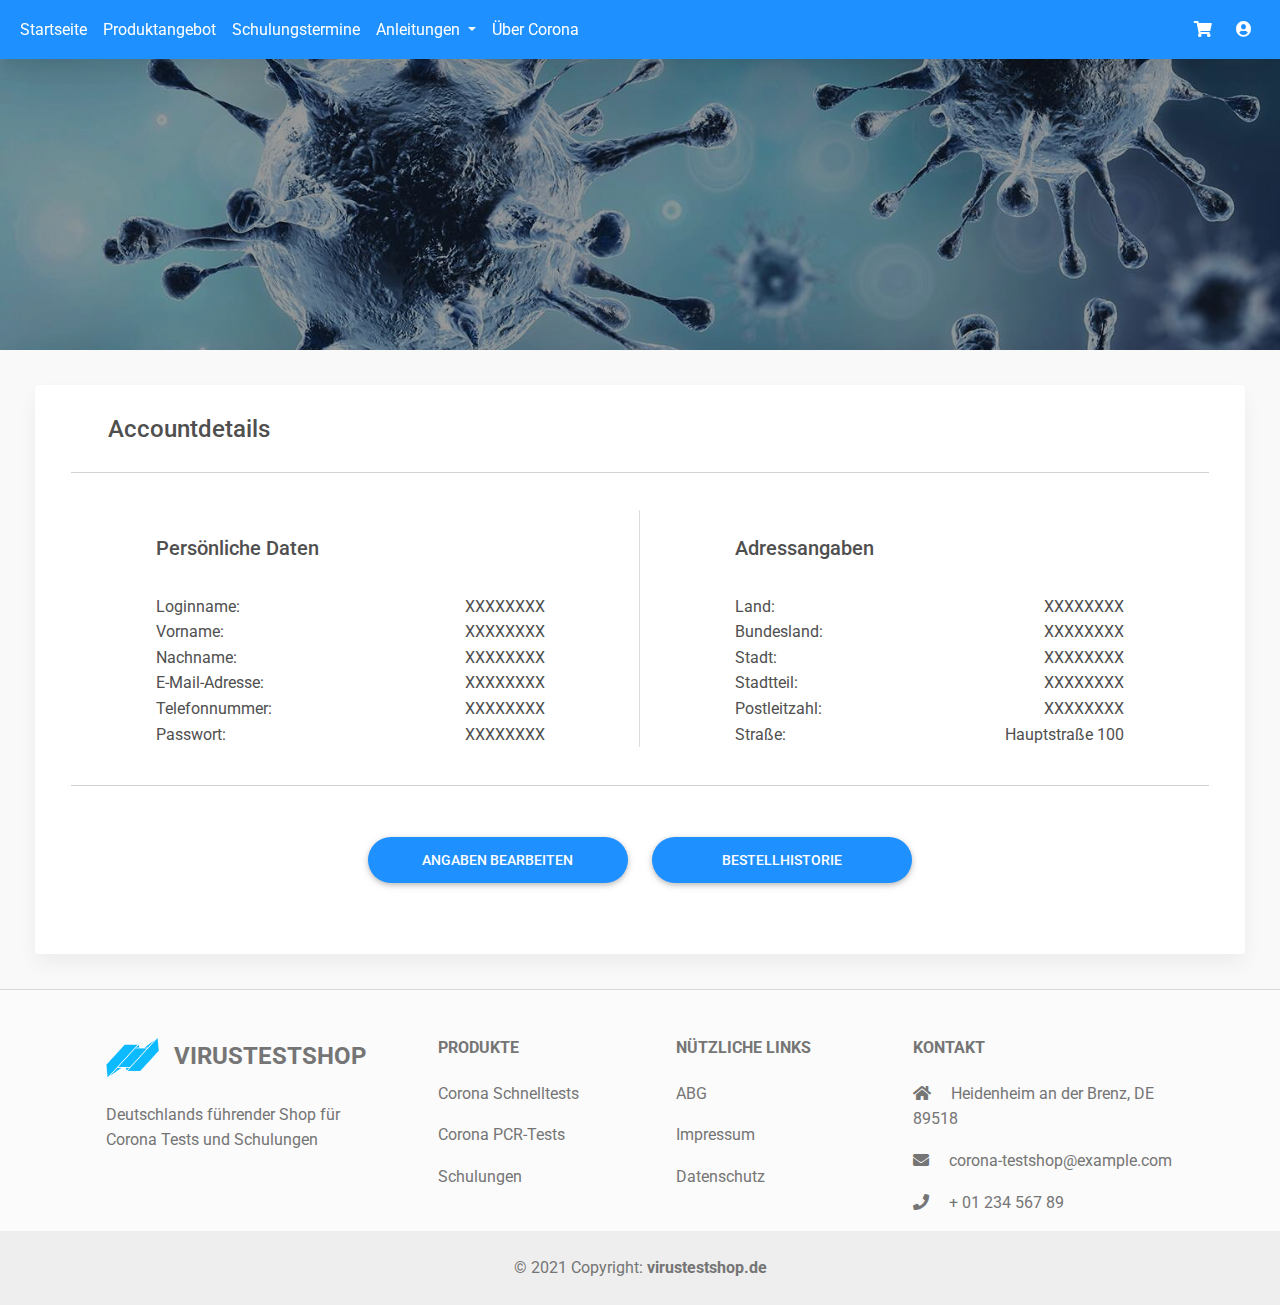
<file: content/profil.html>
﻿<!DOCTYPE html>
<html lang="en">
<head>
    <meta charset="UTF-8" />
    <meta name="viewport" content="width=device-width, initial-scale=1, shrink-to-fit=no" />
    <meta http-equiv="x-ua-compatible" content="ie=edge" />
    <title>Corona Shop</title>
    <!-- MDB icon -->
    <link rel="icon" href="../img/logo.png" type="image/x-icon" />
    <!-- Font Awesome -->
    <link rel="stylesheet" href="https://use.fontawesome.com/releases/v5.15.2/css/all.css" />
    <!-- Google Fonts Roboto -->
    <link rel="stylesheet"
          href="https://fonts.googleapis.com/css2?family=Roboto:wght@300;400;500;700&display=swap" />
    <!-- MDB -->
    <link rel="stylesheet" href="../css/mdb.min.css" />
    <link rel="stylesheet" href="../css/style.css" />
    <link rel="stylesheet" href="../src/simple-notify/simple-notify.min.css" />
</head>
  <body>

      <div class="windowedPage">
          <!-- Start your project here-->
          <!-- Navbar -->
          <nav class="navbar navbar-expand-lg navbar-light fixed-top windowedPageNavbar">
              <div class="container-fluid">
                  <button class="navbar-toggler"
                          type="button"
                          data-mdb-toggle="collapse"
                          data-mdb-target="#navbarExample01"
                          aria-controls="navbarExample01"
                          aria-expanded="false"
                          aria-label="Toggle navigation">
                      <i class="fas fa-bars"></i>
                  </button>
                  <div class="collapse navbar-collapse" id="navbarExample01" margin="200px">
                      <ul class="navbar-nav me-auto mb-2 mb-lg-0">
                          <li class="nav-item active">
                              <a class="nav-link" aria-current="page" href="../index.php" style="color: white">Startseite</a>
                          </li>
                          <li class="nav-item">
                              <a class="nav-link" href="./produktangebot.php" style="color: white">Produktangebot</a>
                          </li>
                          <li class="nav-item">
                              <a class="nav-link" href="./termine.html" style="color: white">Schulungstermine</a>
                          </li>
                          <li class="nav-item dropdown">
                              <a class="nav-link dropdown-toggle"
                                 style="color: white"
                                 href="#"
                                 id="navbarDropdownMenuLink"
                                 role="button"
                                 data-mdb-toggle="dropdown"
                                 aria-expanded="false">
                                  Anleitungen
                              </a>
                              <ul class="dropdown-menu" aria-labelledby="navbarDropdownMenuLink">
                                  <li>
                                      <a class="dropdown-item" href="https://www.stuttgarter-nachrichten.de/inhalt.corona-schnelltest-anleitung-mhsd.1c6201bd-dc78-4b03-b7d8-cf7d324b9b77.html">Corona Schnelltest</a>
                                  </li>
                                  <li>
                                      <a class="dropdown-item" href="./produktangebot.php?orderBy=Preis%20ASC&kategorie=Schulungen">Corona PCR-Test</a>
                                  </li>
                              </ul>
                          </li>
                          <li class="nav-item">
                              <a class="nav-link" href="https://www.bundesregierung.de/breg-de/themen/coronavirus" style="color: white">Über Corona</a>
                          </li>
                      </ul>
                  </div>

                  <!-- Right elements -->
                  <div class="d-flex align-items-center">
                      <!-- Shopping icon -->
                      <a class="text-reset me-4" href="./warenkorb.html">
                          <i class="fas fa-shopping-cart" style="color: #ffffff"></i>
                          <span id="product_counter" class="badge rounded-pill badge-notification bg-danger" style="display: none">11</span>
                      </a>
                      <!-- Account icon -->
                      <a class="text-reset me-3"
                         href="#"
                         id="navbarDropdownMenuLink"
                         role="button"
                         data-mdb-toggle="dropdown"
                         aria-expanded="false">
                          <i class="fas fa-user-circle" style="color: #ffffff"></i>
                      </a>
                      <ul class="dropdown-menu dropdown-menu-end" aria-labelledby="navbarDropdownMenuLink">
                          <li>
                              <a class="dropdown-item" href="./profil.html">Profil</a>
                          </li>
                          <li>
                              <a class="dropdown-item" href="./bestellungen.php">Bestellungen</a>
                          </li>
                          <li><hr class="dropdown-divider" /></li>
                          <li>
                              <a class="dropdown-item" href="#">Logout</a>
                          </li>
                      </ul>
                  </div>
                  <!-- Right elements -->
              </div>
          </nav>
          <!-- Navbar -->
          <!-- Background image -->
          <div class="p-5 text-center bg-image" style="background-image: url('../img/corona.jpg'); height: 350px">
              <div class="mask" style="background-color: rgba(0, 0, 0, 0.4);">
                  <div class="d-flex justify-content-center align-items-center h-100">
                  </div>
              </div>
          </div>
          <!-- Background image -->

          <div style="padding: 25px; background-color: #f9f9f9">


              <div class="card itemCard">

                  <h4 style="padding-top: 30px; padding-left: 6%; padding-bottom: 20px">Accountdetails</h4>
                  <hr style="margin: 0% 3%" />
                  <br />
                  <div class="row" style="padding: 1% 10%">
                      <div class="col-md-5">
                          <br />
                          <h5>Persönliche Daten</h5>
                          <br />
                          <div class="row">
                              <div class="col-6">Loginname: </div>
                              <div class="col-6 d-flex justify-content-end"> XXXXXXXX</div>
                          </div>
                          <div class="row">
                              <div class="col-6">Vorname: </div>
                              <div class="col-6 d-flex justify-content-end"> XXXXXXXX</div>
                          </div>
                          <div class="row">
                              <div class="col-6">Nachname: </div>
                              <div class="col-6 d-flex justify-content-end"> XXXXXXXX</div>
                          </div>
                          <div class="row">
                              <div class="col-6">E-Mail-Adresse: </div>
                              <div class="col-6 d-flex justify-content-end"> XXXXXXXX</div>
                          </div>
                          <div class="row">
                              <div class="col-6">Telefonnummer: </div>
                              <div class="col-6 d-flex justify-content-end"> XXXXXXXX</div>
                          </div>
                          <div class="row">
                              <div class="col-6">Passwort: </div>
                              <div class="col-6 d-flex justify-content-end"> XXXXXXXX</div>
                          </div>
                      </div>
                      <div class="col-md-2 d-flex justify-content-center">
                          <div style="height: 100%; width: 1px; background-color: gainsboro"></div>
                      </div>
                      <div class="col-md-5">
                          <br />
                          <h5>Adressangaben</h5>
                          <br />
                          <div class="row">
                              <div class="col-6">Land: </div>
                              <div class="col-6 d-flex justify-content-end"> XXXXXXXX</div>
                          </div>
                          <div class="row">
                              <div class="col-6">Bundesland: </div>
                              <div class="col-6 d-flex justify-content-end"> XXXXXXXX</div>
                          </div>
                          <div class="row">
                              <div class="col-6">Stadt: </div>
                              <div class="col-6 d-flex justify-content-end"> XXXXXXXX</div>
                          </div>
                          <div class="row">
                              <div class="col-6">Stadtteil: </div>
                              <div class="col-6 d-flex justify-content-end"> XXXXXXXX</div>
                          </div>
                          <div class="row">
                              <div class="col-6">Postleitzahl: </div>
                              <div class="col-6 d-flex justify-content-end"> XXXXXXXX</div>
                          </div>
                          <div class="row">
                              <div class="col-6">Straße: </div>
                              <div class="col-6 d-flex justify-content-end"> Hauptstraße 100</div>
                          </div>
                      </div>
                  </div>

                  <br />
                  <hr style="margin: 0% 3%" />
                  <br />
                  <br />

                  <div class="row" style="margin: 0% 3%">
                      <div class="col-lg-3"></div>
                      <div class="col-lg-3 col-sm-6">
                          <button type="button" id="button_previous" onclick="previousStep()" class="btn btn-primary btn-lg btn-rounded btn-block" style="background-color: #1E90FF; margin-bottom: 20px">Angaben bearbeiten</button>
                      </div>
                      <div class="col-lg-3 col-sm-6">
                          <button type="button" id="button_previous" onclick="previousStep()" class="btn btn-primary btn-lg btn-rounded btn-block" style="background-color: #1E90FF; margin-bottom: 20px">Bestellhistorie</button>
                      </div>
                      <div class="col-lg-3"></div>
                  </div>

                  <br />
                  <br />



              </div>
          </div>


          <!-- Footer -->
          <footer class="text-center text-lg-start bg-light text-muted">
              <hr style="margin-top: 0" />
              <!-- Section: Links  -->
              <section class="">
                  <div class="container text-center text-md-start mt-5">
                      <!-- Grid row -->
                      <div class="row mt-3">
                          <!-- Grid column -->
                          <div class="col-md-3 col-lg-4 col-xl-3 mx-auto mb-4">
                              <!-- Content -->
                              <h4 class="text-uppercase fw-bold mb-4">
                                  <img src="../img/logo.png" height="40" style="margin-right: 15px">VirusTestShop
                              </h4>
                              <p>
                                  Deutschlands führender Shop für Corona Tests und Schulungen
                              </p>
                          </div>
                          <!-- Grid column -->
                          <!-- Grid column -->
                          <div class="col-md-2 col-lg-2 col-xl-2 mx-auto mb-4">
                              <!-- Links -->
                              <h6 class="text-uppercase fw-bold mb-4">
                                  Produkte
                              </h6>
                              <p>
                                  <a href="./produktangebot.php?orderBy=Preis%20ASC&kategorie=Corona%20Schnelltests" class="text-reset">Corona Schnelltests</a>
                              </p>
                              <p>
                                  <a href="./produktangebot.php?orderBy=Preis%20ASC&kategorie=Corona%20PCR-Tests" class="text-reset">Corona PCR-Tests</a>
                              </p>
                              <p>
                                  <a href="./produktangebot.php?orderBy=Preis%20ASC&kategorie=Schulungen" class="text-reset">Schulungen</a>
                              </p>
                          </div>
                          <!-- Grid column -->
                          <!-- Grid column -->
                          <div class="col-md-3 col-lg-2 col-xl-2 mx-auto mb-4">
                              <!-- Links -->
                              <h6 class="text-uppercase fw-bold mb-4">
                                  Nützliche Links
                              </h6>
                              <p>
                                  <a href="./agb.html" class="text-reset">ABG</a>
                              </p>
                              <p>
                                  <a href="./impressum.html" class="text-reset">Impressum</a>
                              </p>
                              <p>
                                  <a href="./datenschutz.html" class="text-reset">Datenschutz</a>
                              </p>
                          </div>
                          <!-- Grid column -->
                          <!-- Grid column -->
                          <div class="col-md-4 col-lg-3 col-xl-3 mx-auto mb-md-0 mb-4">
                              <!-- Links -->
                              <h6 class="text-uppercase fw-bold mb-4">
                                  Kontakt
                              </h6>
                              <p><i class="fas fa-home me-3"></i> Heidenheim an der Brenz, DE 89518</p>
                              <p>
                                  <i class="fas fa-envelope me-3"></i>
                                  corona-testshop@example.com
                              </p>
                              <p><i class="fas fa-phone me-3"></i> + 01 234 567 89</p>
                          </div>
                          <!-- Grid column -->
                      </div>
                      <!-- Grid row -->
                  </div>
              </section>
              <!-- Section: Links  -->
              <!-- Copyright -->
              <div class="text-center p-4" style="background-color: rgba(0, 0, 0, 0.05);">
                  © 2021 Copyright:
                  <a class="text-reset fw-bold" href="#">virustestshop.de</a>
              </div>
              <!-- Copyright -->
          </footer>
          <!-- Footer -->

      </div>



      <!-- End your project here-->
      <!-- MDB -->
      <script type="text/javascript" src="../js/mdb.min.js"></script>

      <script src="../src/simple-notify/simple-notify.min.js"></script>

      <script src="../js/produktangebote.js"></script>

      <script src="../js/cartNumber.js"></script>

  </body>
</html>
</file>
<file: css/style.css>
@media all and (min-width: 1400px) {
	.windowedPageNavbar {
		margin-left: 13%;
		margin-right: 13%;
		background-color: #1E90FF;
	}

	.windowedPageNavbar-transparent {
		margin-left: 13%;
		margin-right: 13%;
		background-color: transparent;
	}

	.windowedPage {
		margin-left: 13%;
		margin-right: 13%;
		box-shadow: 0px 0px 25px 5px rgba(0,0,0,0.3);
	}
}

@media all and (max-width: 1400px) {
	.windowedPageNavbar {
		background-color: #1E90FF;
	}

	.windowedPageNavbar-transparent {
		background-color: transparent;
	}

	.windowedPage {
		box-shadow: 0px 0px 25px 5px rgba(0,0,0,0.3);
	}
}

@media all and (max-width: 900px) {
	.buttonToChartMarginBottom {
		margin-bottom: 15px
	}
}



.itemCard {
	0px 0px 25px 5px rgba(0,0,0,0.3);
	margin: 10px
}

.itemCardPayment:hover {
	cursor: pointer;
	background-color: #f0f0f0
}

.itemCardPaymentSelected {
	background-color: #f0f0f0
}



@media all and (min-width: 1600px) {
	.buyContainer {
		padding: 3% 25%;
	}
}

@media all and (min-width: 1000px) and (max-width: 1600px) {
	.buyContainer {
		padding: 3% 20%;
	}
}

@media all and (max-width: 1000px) {
	.buyContainer {
		padding: 3% 3%;
	}
}




.navbar a:hover {
	background-color: rgba(0,0,0,0.2);
}

.fa-shopping-cart {
	visibility: visible;
}

@media all and (min-width: 1400px) {
.LandingLogin {	
	margin-top: 58px;
	right: 13%;
	
	padding-top: 10px;
	width: 225px;
	height: 260px;	
	
	z-index: 25;
	background: #1E90FF; 
	border: solid #000000 2px; 
	position: fixed;
	visibility: hidden;
}

.LandingLogin label.LabelLogin{
	margin-top: 5px;
	color: aliceblue;
	padding-left: 32px;
}

.LandingLogin label.LabelChkbox{
	margin-top: 5px;
	color: aliceblue;
	padding-left: 25px;
}

.LandingLogin label.NotRegistered{
	margin-top: 5px;
	color: black;
	padding-left: 25px;
}

.LandingLogin label.NotRegistered:hover{
	color: aliceblue;	
}

.LandingLogin input.login{
	display: block;
	color: black;
   	background-color: aliceblue;
   	border-style:solid;
   	border-width: 1px;
   	border-color: black;
	text-align: center;
	padding: 7px 10px;
	cursor: pointer;
 	text-decoration: none;
  	margin-top: 5px;
  	float: left;
   	margin-left: 31px;
}

.LandingLogin input.login:hover{
	background-color: #333;
	border-color: aliceblue;
	color: white;
}


.LandingLogin a{
  	display: block;
 	color: black;
	background-color: aliceblue;
	border-style:solid;
	z-index: 50;
	border-width: 1px;
	border-color: black;
  	text-align: center;
 	padding: 6px 8px;
 	cursor: pointer;
	text-decoration: none;
	margin-top: 5px;
}

.LandingLogin a.cancel{
	float: right;
	margin-right: 31px;
}

.LandingLogin a.cancel:hover{
	color: red;
	border-color: red;
}
}
@media all and (max-width: 1400px) {
.LandingLogin {	
	margin-top: 58px;
	right: 0%;
	
	padding-top: 10px;
	width: 225px;
	height: 260px;	
	
	z-index: 25;
	background: #1E90FF; 
	border: solid #000000 2px; 
	position: fixed;
	visibility: hidden;
}

.LandingLogin label.LabelLogin{
	margin-top: 5px;
	color: aliceblue;
	padding-left: 32px;
}

.LandingLogin label.LabelChkbox{
	margin-top: 5px;
	color: aliceblue;
	padding-left: 25px;
}

.LandingLogin label.NotRegistered{
	margin-top: 5px;
	color: black;
	padding-left: 25px;
}

.LandingLogin label.NotRegistered:hover{
	color: aliceblue;	
}

.LandingLogin input.login{
	display: block;
	color: black;
   	background-color: aliceblue;
   	border-style:solid;
   	border-width: 1px;
   	border-color: black;
	text-align: center;
	padding: 7px 10px;
	cursor: pointer;
 	text-decoration: none;
  	margin-top: 5px;
  	float: left;
   	margin-left: 31px;
}

.LandingLogin input.login:hover{
	background-color: #333;
	border-color: aliceblue;
	color: white;
}


.LandingLogin a{
  	display: block;
 	color: black;
	background-color: aliceblue;
	border-style:solid;
	z-index: 50;
	border-width: 1px;
	border-color: black;
  	text-align: center;
 	padding: 6px 8px;
 	cursor: pointer;
	text-decoration: none;
	margin-top: 5px;
}

.LandingLogin a.cancel{
	float: right;
	margin-right: 31px;
}

.LandingLogin a.cancel:hover{
	color: red;
	border-color: red;
}
}
@media all and (max-width: 991px) {
	.LandingLogin {	
	margin-top: 45px;
	right: 0%;
	
	padding-top: 10px;
	width: 225px;
	height: 260px;	
	
	z-index: 25;
	background: #1E90FF; 
	border: solid #000000 2px; 
	position: fixed;
	visibility: hidden;
}

.LandingLogin label.LabelLogin{
	margin-top: 5px;
	color: aliceblue;
	padding-left: 32px;
}

.LandingLogin label.LabelChkbox{
	margin-top: 5px;
	color: aliceblue;
	padding-left: 25px;
}

.LandingLogin label.NotRegistered{
	margin-top: 5px;
	color: black;
	padding-left: 25px;
}

.LandingLogin label.NotRegistered:hover{
	color: aliceblue;	
}

.LandingLogin input.login{
	display: block;
	color: black;
   	background-color: aliceblue;
   	border-style:solid;
   	border-width: 1px;
   	border-color: black;
	text-align: center;
	padding: 7px 10px;
	cursor: pointer;
 	text-decoration: none;
  	margin-top: 5px;
  	float: left;
   	margin-left: 31px;
}

.LandingLogin input.login:hover{
	background-color: #333;
	border-color: aliceblue;
	color: white;
}


.LandingLogin a{
  	display: block;
 	color: black;
	background-color: aliceblue;
	border-style:solid;
	z-index: 50;
	border-width: 1px;
	border-color: black;
  	text-align: center;
 	padding: 6px 8px;
 	cursor: pointer;
	text-decoration: none;
	margin-top: 5px;
}

.LandingLogin a.cancel{
	float: right;
	margin-right: 31px;
}

.LandingLogin a.cancel:hover{
	color: red;
	border-color: red;
}
}
@media all and (min-width: 1400px) {
.RegisterForm {
	border-style:solid;
	border-width: 2px;
	border-bottom-color: black;
	visibility: hidden;
	z-index: 50;
	width: 500px;
	height: 500px;

	margin-top: 58px;
	right: 13%;
	
	padding-top: 10px;
	position: fixed;
  	background: #1E90FF;
	
}

.registrierung{
	background: #1E90FF;
	margin-top: 25px;
	margin-bottom: 2%;
}

.registrierung td{
	padding: 3px;
	width: 250px;
	
}


.registrierung input {
	margin-left: 10px;
	padding: 15px;
	height: 5px; 
	border-radius: 2px;
	-webkit-border-radius: 5px;	
}

.registrierung input.big{
	width: 178px;
}
.registrierung input.hausnummer{
	width: 75px;
}

.registrierung input[type=submit]{
	background-color: aliceblue;
	border-width: 2px;
	border-color: black;
	line-height: 6px;
	font-weight: bold;

}

.registrierung input[type=submit]:hover{
	background-color: black;
	color: aliceblue;
	border-color: aliceblue;
	cursor: pointer;
	text-align: center;	
}

.registrierung input[type=checkbox]{
	min-height: 15px;
}


.select {
	width: 100%;
	font-weight: bold;
	cursor: pointer;
	background-color: #ffffff;
	border: none;
	border-bottom: 2px solid #1E90FF;
	color: #1E90FF;
	padding: 10px;
}

.vertical-center {
	margin: 0;
	position: absolute;
	top: 50%;
	-ms-transform: translateY(-50%);
	transform: translateY(-50%);
}
}
@media all and (max-width: 1400px) {
.RegisterForm {
	border-style:solid;
	border-width: 2px;
	border-bottom-color: black;
	visibility: hidden;
	z-index: 50;
	width: 500px;
	height: 500px;

	margin-top: 58px;
	right: 0%;
	
	padding-top: 10px;
	position: fixed;
  	background: #1E90FF;
	
}

.registrierung{
	background: #1E90FF;
	margin-top: 25px;
	margin-bottom: 2%;
}

.registrierung td{
	padding: 3px;
	width: 250px;
	
}


.registrierung input {
	margin-left: 10px;
	padding: 15px;
	height: 5px; 
	border-radius: 2px;
	-webkit-border-radius: 5px;	
}

.registrierung input.big{
	width: 178px;
}
.registrierung input.hausnummer{
	width: 75px;
}

.registrierung input[type=submit]{
	background-color: aliceblue;
	border-width: 2px;
	border-color: black;
	line-height: 6px;
	font-weight: bold;

}

.registrierung input[type=submit]:hover{
	background-color: black;
	color: aliceblue;
	border-color: aliceblue;
	cursor: pointer;
	text-align: center;	
}

.registrierung input[type=checkbox]{
	min-height: 15px;
}


.select {
	width: 100%;
	font-weight: bold;
	cursor: pointer;
	background-color: #ffffff;
	border: none;
	border-bottom: 2px solid #1E90FF;
	color: #1E90FF;
	padding: 10px;
}

.vertical-center {
	margin: 0;
	position: absolute;
	top: 50%;
	-ms-transform: translateY(-50%);
	transform: translateY(-50%);
}
}
@media all and (max-width: 991px) {
	.RegisterForm {
	border-style:solid;
	border-width: 2px;
	border-bottom-color: black;
	visibility: hidden;
	z-index: 50;
	width: 500px;
	height: 500px;

	margin-top: 45px;
	right: 0%;
	
	padding-top: 10px;
	position: fixed;
  	background: #1E90FF;
	
}

.registrierung{
	background: #1E90FF;
	margin-top: 25px;
	margin-bottom: 2%;
}

.registrierung td{
	padding: 3px;
	width: 250px;
	
}


.registrierung input {
	margin-left: 10px;
	padding: 15px;
	height: 5px; 
	border-radius: 2px;
	-webkit-border-radius: 5px;	
}

.registrierung input.big{
	width: 178px;
}

.registrierung input.hausnummer{
	width: 75px;
}


.registrierung input[type=submit]{
	background-color: aliceblue;
	border-width: 2px;
	border-color: black;
	line-height: 6px;
	font-weight: bold;

}

.registrierung input[type=submit]:hover{
	background-color: black;
	color: aliceblue;
	border-color: aliceblue;
	cursor: pointer;
	text-align: center;	
}

.registrierung input[type=checkbox]{
	min-height: 15px;
}


.select {
	width: 100%;
	font-weight: bold;
	cursor: pointer;
	background-color: #ffffff;
	border: none;
	border-bottom: 2px solid #1E90FF;
	color: #1E90FF;
	padding: 10px;
}

.vertical-center {
	margin: 0;
	position: absolute;
	top: 50%;
	-ms-transform: translateY(-50%);
	transform: translateY(-50%);
}
}

.fa-times:hover {
	color: #ff0000;
	cursor: pointer;
}

.home-image {
	transform: scale(2.0, 2.0);
}

.stepper-wrapper {
              font-family: Arial;
              margin-top: 50px;
              display: flex;
              justify-content: space-between;
              margin-bottom: 20px;
}

.stepper-item {
    position: relative;
    display: flex;
    flex-direction: column;
    align-items: center;
    flex: 1;

    @media (max-width: 768px) {
        font-size: 12px;
    }
}

.stepper-item::before {
    position: absolute;
    content: "";
    border-bottom: 2px solid #ccc;
    width: 100%;
    top: 20px;
    left: -50%;
    z-index: 2;
}

.stepper-item::after {
    position: absolute;
    content: "";
    border-bottom: 2px solid #ccc;
    width: 100%;
    top: 20px;
    left: 50%;
    z-index: 2;
}

.stepper-item .step-counter {
    position: relative;
    z-index: 5;
    display: flex;
    justify-content: center;
    align-items: center;
    width: 40px;
    height: 40px;
    border-radius: 50%;
    background: #ccc;
    margin-bottom: 6px;
}

.stepper-item.active {
    font-weight: bold;
}

.stepper-item.completed .step-counter {
    background-color: #07b31b;
}

.stepper-item.completed::after {
    position: absolute;
    content: "";
    border-bottom: 2px solid #07b31b;
    width: 100%;
    top: 20px;
    left: 50%;
    z-index: 3;
}

.stepper-item:first-child::before {
    content: none;
}

.stepper-item:last-child::after {
    content: none;
}

.stepper-item:hover {
    cursor: pointer;
    background-color: #f0f0f0
}
</file>
<file: src/simple-notify/simple-notify.min.css>
.notifications-container {
    max-width: 320px;
    width: 100%;
    position: fixed;
    max-height: 100vh;
    z-index: 9999;
    pointer-events: none
}

    .notifications-container.notify-is-x-center {
        left: 50%;
        transform: translateX(-50%)
    }

    .notifications-container.notify-is-y-center {
        top: 50%;
        transform: translateY(-50%)
    }

    .notifications-container.notify-is-center {
        left: 50%;
        top: 50%;
        transform: translate(-50%, -50%)
    }

    .notifications-container.notify-is-left {
        left: 0
    }

    .notifications-container.notify-is-right {
        right: 0
    }

    .notifications-container.notify-is-top {
        top: 0
    }

    .notifications-container.notify-is-bottom {
        bottom: 0
    }

    .notifications-container.notify-is-x-center.notify-is-top {
        top: var(--distance)
    }

    .notifications-container.notify-is-x-center.notify-is-bottom {
        bottom: var(--distance)
    }

    .notifications-container > * {
        pointer-events: auto
    }

.notify {
    --notify-error: #eb5757;
    --notify-success: #1E90FF;
    --notify-warning: #1E90FF;
    --notify-gray: #333333;
    --notify-gray-2: #4d4d4d;
    --notify-gray-3: #828282;
    --notify-white: #fff;
    --notify-white-2: rgba(255, 255, 255, 0.8);
    --notify-padding: 0.75rem;
    --notify-icon-size: 36px;
    --notify-close-icon-size: 16px;
    font-family: -apple-system, BlinkMacSystemFont, 'Segoe UI', Roboto, Oxygen, Ubuntu, Cantarell, 'Open Sans', 'Helvetica Neue', sans-serif;
    padding: var(--notify-padding);
    border-radius: 6px;
    display: flex;
    align-items: center;
    width: 115%;
    position: relative;
    user-select: none;
    position: relative;
    transition-timing-function: ease;
    box-sizing: border-box
}

.notify-is-left .notify {
    left: var(--distance)
}

.notify-is-right .notify {
    right: var(--distance)
}

.notify-is-top .notify, .notify-is-center .notify, .notify-is-y-center .notify, .notify-is-x-center.notify-is-top .notify {
    margin-top: var(--gap)
}

.notify-is-bottom .notify, .notify-is-x-center:not(.notify-is-top) .notify {
    margin-bottom: var(--gap)
}

.notify__icon {
    height: var(--notify-icon-size);
    width: var(--notify-icon-size);
    flex-shrink: 0;
    display: flex;
    align-items: center;
    justify-content: center;
    margin-right: 12px
}

.notify__close {
    position: absolute;
    right: 12px;
    top: 12px;
    cursor: pointer;
    height: var(--notify-close-icon-size);
    width: var(--notify-close-icon-size);
    display: flex;
    align-items: center;
    justify-content: center
}

    .notify__close * {
        pointer-events: none
    }

.notify__title {
    font-weight: 600;
    font-size: 1rem;
    color: #1E90FF;
    padding-right: calc(var(--notify-padding) + var(--notify-close-icon-size))
}

.notify__text {
    font-size: 0.875rem;
    margin-top: 0.25rem
}

.notify--type-1 {
    background-color: #fff;
    border: 1px solid currentColor
}

    .notify--type-1 .notify__close {
        color: var(--notify-gray-3)
    }

    .notify--type-1 .notify__title {
        color: var(--notify-gray)
    }

    .notify--type-1 .notify__text {
        color: var(--notify-gray-2)
    }

.notify--type-2 {
    color: var(--notify-gray)
}

.notify--type-3 {
    color: var(--notify-white)
}

    .notify--type-3 .notify__text {
        color: var(--notify-white-2)
    }

.notify--error.notify--type-1 {
    box-shadow: 0 2px 26px rgba(215,0,0,0.1);
    color: var(--notify-error)
}

.notify--error.notify--type-2, .notify--error.notify--type-3 {
    background-color: var(--notify-error)
}

.notify--warning.notify--type-1 {
    box-shadow: 0 2px 26px rgba(242,201,76,0.1);
    color: var(--notify-warning)
}

.notify--warning.notify--type-2, .notify--warning.notify--type-3 {
    background-color: var(--notify-warning)
}

.notify--success.notify--type-1 {
    box-shadow: 0 2px 26px rgba(82,215,0,0.1);
    color: var(--notify-success)
}

.notify--success.notify--type-2, .notify--success.notify--type-3 {
    background-color: var(--notify-success)
}

.notify--fade {
    will-change: opacity;
    opacity: 0
}

.notify--fadeIn {
    opacity: 1
}

.notify--slide {
    will-change: opacity, transform;
    opacity: 0
}

.notify-is-center .notify--slide, .notify-is-y-center .notify--slide, .notify-is-x-center:not(.notify-is-bottom) .notify--slide {
    transform: translateY(-20px)
}

.notify-is-x-center.notify-is-bottom .notify--slide {
    transform: translateY(20px)
}

.notify-is-right .notify--slide {
    transform: translateX(calc(var(--distance) + 110%))
}

.notify-is-left .notify--slide {
    transform: translateX(calc((var(--distance) * -1) - 110%))
}

.notify-is-x-center:not(.notify-is-bottom) .notify--slideIn, .notify-is-center .notify--slideIn, .notify-is-y-center .notify--slideIn, .notify-is-x-center.notify-is-bottom .notify--slideIn {
    opacity: 1;
    transform: translateY(0)
}

.notify-is-right .notify--slideIn, .notify-is-left .notify--slideIn {
    opacity: 1;
    transform: translateX(0)
}
</file>
